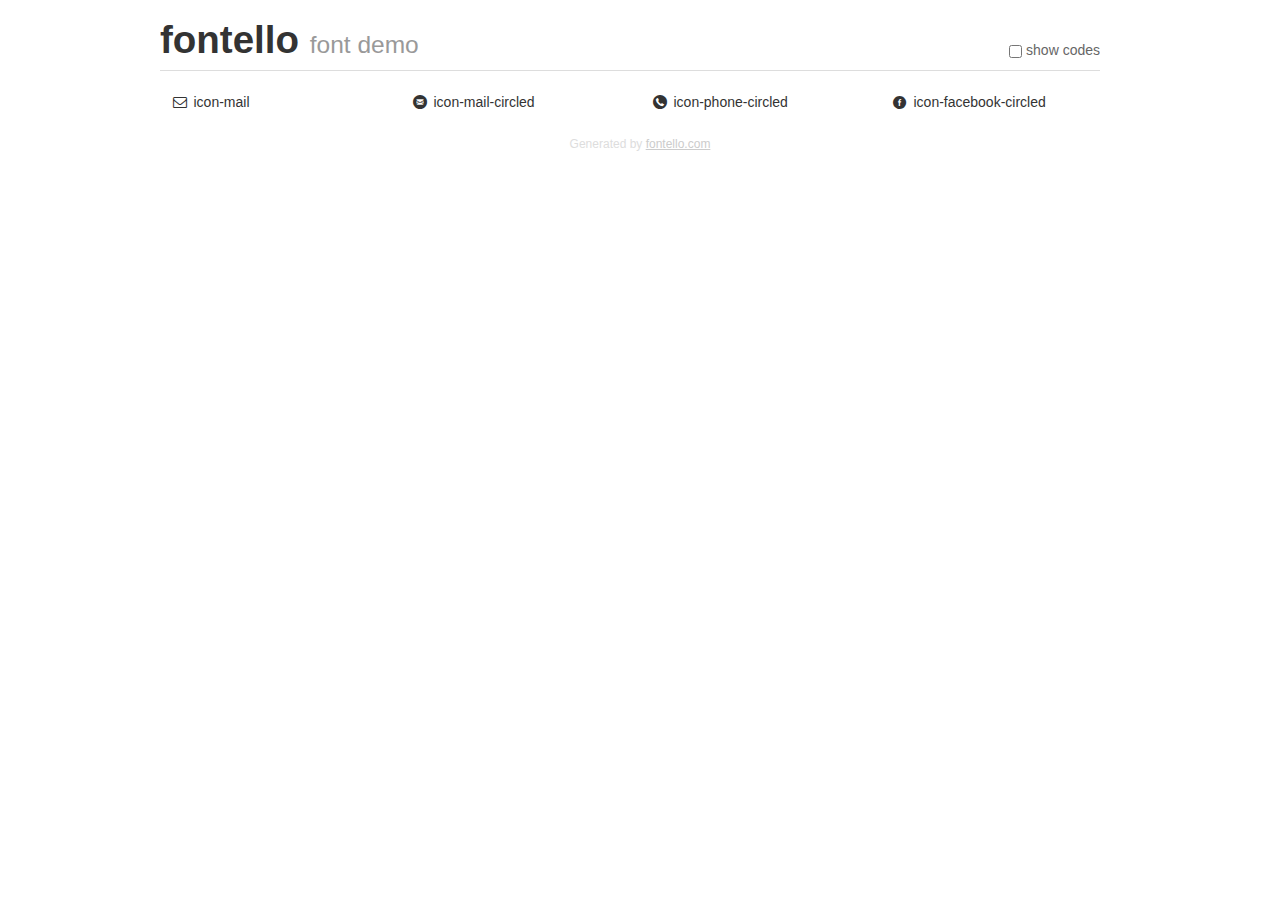
<file: _icons_pack/fontello-cd1e7702/demo.html>
<!DOCTYPE html>
<html>
  <head><!--[if lt IE 9]><script language="javascript" type="text/javascript" src="//html5shim.googlecode.com/svn/trunk/html5.js"></script><![endif]-->
    <meta charset="UTF-8"><style>/*
 * Bootstrap v2.2.1
 *
 * Copyright 2012 Twitter, Inc
 * Licensed under the Apache License v2.0
 * http://www.apache.org/licenses/LICENSE-2.0
 *
 * Designed and built with all the love in the world @twitter by @mdo and @fat.
 */
.clearfix {
  *zoom: 1;
}
.clearfix:before,
.clearfix:after {
  display: table;
  content: "";
  line-height: 0;
}
.clearfix:after {
  clear: both;
}
html {
  font-size: 100%;
  -webkit-text-size-adjust: 100%;
  -ms-text-size-adjust: 100%;
}
a:focus {
  outline: thin dotted #333;
  outline: 5px auto -webkit-focus-ring-color;
  outline-offset: -2px;
}
a:hover,
a:active {
  outline: 0;
}
button,
input,
select,
textarea {
  margin: 0;
  font-size: 100%;
  vertical-align: middle;
}
button,
input {
  *overflow: visible;
  line-height: normal;
}
button::-moz-focus-inner,
input::-moz-focus-inner {
  padding: 0;
  border: 0;
}
body {
  margin: 0;
  font-family: "Helvetica Neue", Helvetica, Arial, sans-serif;
  font-size: 14px;
  line-height: 20px;
  color: #333;
  background-color: #fff;
}
a {
  color: #08c;
  text-decoration: none;
}
a:hover {
  color: #005580;
  text-decoration: underline;
}
.row {
  margin-left: -20px;
  *zoom: 1;
}
.row:before,
.row:after {
  display: table;
  content: "";
  line-height: 0;
}
.row:after {
  clear: both;
}
[class*="span"] {
  float: left;
  min-height: 1px;
  margin-left: 20px;
}
.container,
.navbar-static-top .container,
.navbar-fixed-top .container,
.navbar-fixed-bottom .container {
  width: 940px;
}
.span12 {
  width: 940px;
}
.span11 {
  width: 860px;
}
.span10 {
  width: 780px;
}
.span9 {
  width: 700px;
}
.span8 {
  width: 620px;
}
.span7 {
  width: 540px;
}
.span6 {
  width: 460px;
}
.span5 {
  width: 380px;
}
.span4 {
  width: 300px;
}
.span3 {
  width: 220px;
}
.span2 {
  width: 140px;
}
.span1 {
  width: 60px;
}
[class*="span"].pull-right,
.row-fluid [class*="span"].pull-right {
  float: right;
}
.container {
  margin-right: auto;
  margin-left: auto;
  *zoom: 1;
}
.container:before,
.container:after {
  display: table;
  content: "";
  line-height: 0;
}
.container:after {
  clear: both;
}
p {
  margin: 0 0 10px;
}
.lead {
  margin-bottom: 20px;
  font-size: 21px;
  font-weight: 200;
  line-height: 30px;
}
small {
  font-size: 85%;
}
h1 {
  margin: 10px 0;
  font-family: inherit;
  font-weight: bold;
  line-height: 20px;
  color: inherit;
  text-rendering: optimizelegibility;
}
h1 small {
  font-weight: normal;
  line-height: 1;
  color: #999;
}
h1 {
  line-height: 40px;
}
h1 {
  font-size: 38.5px;
}
h1 small {
  font-size: 24.5px;
}
body {
  margin-top: 90px;
}
.header {
  position: fixed;
  top: 0;
  left: 50%;
  margin-left: -480px;
  background-color: #fff;
  border-bottom: 1px solid #ddd;
  padding-top: 10px;
  z-index: 10;
}
.footer {
  color: #ddd;
  font-size: 12px;
  text-align: center;
  margin-top: 20px;
}
.footer a {
  color: #ccc;
  text-decoration: underline;
}
.the-icons {
  font-size: 14px;
  line-height: 24px;
}
.switch {
  position: absolute;
  right: 0;
  bottom: 10px;
  color: #666;
}
.switch input {
  margin-right: 0.3em;
}
.codesOn .i-name {
  display: none;
}
.codesOn .i-code {
  display: inline;
}
.i-code {
  display: none;
}
@font-face {
      font-family: 'fontello';
      src: url('./font/fontello.eot?63649298');
      src: url('./font/fontello.eot?63649298#iefix') format('embedded-opentype'),
           url('./font/fontello.woff?63649298') format('woff'),
           url('./font/fontello.ttf?63649298') format('truetype'),
           url('./font/fontello.svg?63649298#fontello') format('svg');
      font-weight: normal;
      font-style: normal;
    }
     
     
    .demo-icon
    {
      font-family: "fontello";
      font-style: normal;
      font-weight: normal;
      speak: none;
     
      display: inline-block;
      text-decoration: inherit;
      width: 1em;
      margin-right: .2em;
      text-align: center;
      /* opacity: .8; */
     
      /* For safety - reset parent styles, that can break glyph codes*/
      font-variant: normal;
      text-transform: none;
     
      /* fix buttons height, for twitter bootstrap */
      line-height: 1em;
     
      /* Animation center compensation - margins should be symmetric */
      /* remove if not needed */
      margin-left: .2em;
     
      /* You can be more comfortable with increased icons size */
      /* font-size: 120%; */
     
      /* Font smoothing. That was taken from TWBS */
      -webkit-font-smoothing: antialiased;
      -moz-osx-font-smoothing: grayscale;
     
      /* Uncomment for 3D effect */
      /* text-shadow: 1px 1px 1px rgba(127, 127, 127, 0.3); */
    }
     </style>
    <link rel="stylesheet" href="css/animation.css"><!--[if IE 7]><link rel="stylesheet" href="css/fontello-ie7.css"><![endif]-->
    <script>
      function toggleCodes(on) {
        var obj = document.getElementById('icons');
      
        if (on) {
          obj.className += ' codesOn';
        } else {
          obj.className = obj.className.replace(' codesOn', '');
        }
      }
      
    </script>
  </head>
  <body>
    <div class="container header">
      <h1>
        fontello
         <small>font demo</small>
      </h1>
      <label class="switch">
        <input type="checkbox" onclick="toggleCodes(this.checked)">show codes
      </label>
    </div>
    <div id="icons" class="container">
      <div class="row">
        <div title="Code: 0xe800" class="the-icons span3"><i class="demo-icon icon-mail">&#xe800;</i> <span class="i-name">icon-mail</span><span class="i-code">0xe800</span></div>
        <div title="Code: 0xe801" class="the-icons span3"><i class="demo-icon icon-mail-circled">&#xe801;</i> <span class="i-name">icon-mail-circled</span><span class="i-code">0xe801</span></div>
        <div title="Code: 0xe802" class="the-icons span3"><i class="demo-icon icon-phone-circled">&#xe802;</i> <span class="i-name">icon-phone-circled</span><span class="i-code">0xe802</span></div>
        <div title="Code: 0xf051" class="the-icons span3"><i class="demo-icon icon-facebook-circled">&#xf051;</i> <span class="i-name">icon-facebook-circled</span><span class="i-code">0xf051</span></div>
      </div>
    </div>
    <div class="container footer">Generated by <a href="http://fontello.com">fontello.com</a></div>
  </body>
</html>
</file>
<file: _icons_pack/fontello-cd1e7702/css/fontello-ie7.css>
[class^="icon-"], [class*=" icon-"] {
  font-family: 'fontello';
  font-style: normal;
  font-weight: normal;
 
  /* fix buttons height */
  line-height: 1em;
 
  /* you can be more comfortable with increased icons size */
  /* font-size: 120%; */
}
 
.icon-mail { *zoom: expression( this.runtimeStyle['zoom'] = '1', this.innerHTML = '&#xe800;&nbsp;'); }
.icon-mail-circled { *zoom: expression( this.runtimeStyle['zoom'] = '1', this.innerHTML = '&#xe801;&nbsp;'); }
.icon-phone-circled { *zoom: expression( this.runtimeStyle['zoom'] = '1', this.innerHTML = '&#xe802;&nbsp;'); }
.icon-facebook-circled { *zoom: expression( this.runtimeStyle['zoom'] = '1', this.innerHTML = '&#xf051;&nbsp;'); }
</file>
<file: _icons_pack/fontello-cd1e7702/css/animation.css>
/*
   Animation example, for spinners
*/
.animate-spin {
  -moz-animation: spin 2s infinite linear;
  -o-animation: spin 2s infinite linear;
  -webkit-animation: spin 2s infinite linear;
  animation: spin 2s infinite linear;
  display: inline-block;
}
@-moz-keyframes spin {
  0% {
    -moz-transform: rotate(0deg);
    -o-transform: rotate(0deg);
    -webkit-transform: rotate(0deg);
    transform: rotate(0deg);
  }

  100% {
    -moz-transform: rotate(359deg);
    -o-transform: rotate(359deg);
    -webkit-transform: rotate(359deg);
    transform: rotate(359deg);
  }
}
@-webkit-keyframes spin {
  0% {
    -moz-transform: rotate(0deg);
    -o-transform: rotate(0deg);
    -webkit-transform: rotate(0deg);
    transform: rotate(0deg);
  }

  100% {
    -moz-transform: rotate(359deg);
    -o-transform: rotate(359deg);
    -webkit-transform: rotate(359deg);
    transform: rotate(359deg);
  }
}
@-o-keyframes spin {
  0% {
    -moz-transform: rotate(0deg);
    -o-transform: rotate(0deg);
    -webkit-transform: rotate(0deg);
    transform: rotate(0deg);
  }

  100% {
    -moz-transform: rotate(359deg);
    -o-transform: rotate(359deg);
    -webkit-transform: rotate(359deg);
    transform: rotate(359deg);
  }
}
@-ms-keyframes spin {
  0% {
    -moz-transform: rotate(0deg);
    -o-transform: rotate(0deg);
    -webkit-transform: rotate(0deg);
    transform: rotate(0deg);
  }

  100% {
    -moz-transform: rotate(359deg);
    -o-transform: rotate(359deg);
    -webkit-transform: rotate(359deg);
    transform: rotate(359deg);
  }
}
@keyframes spin {
  0% {
    -moz-transform: rotate(0deg);
    -o-transform: rotate(0deg);
    -webkit-transform: rotate(0deg);
    transform: rotate(0deg);
  }

  100% {
    -moz-transform: rotate(359deg);
    -o-transform: rotate(359deg);
    -webkit-transform: rotate(359deg);
    transform: rotate(359deg);
  }
}
</file>
